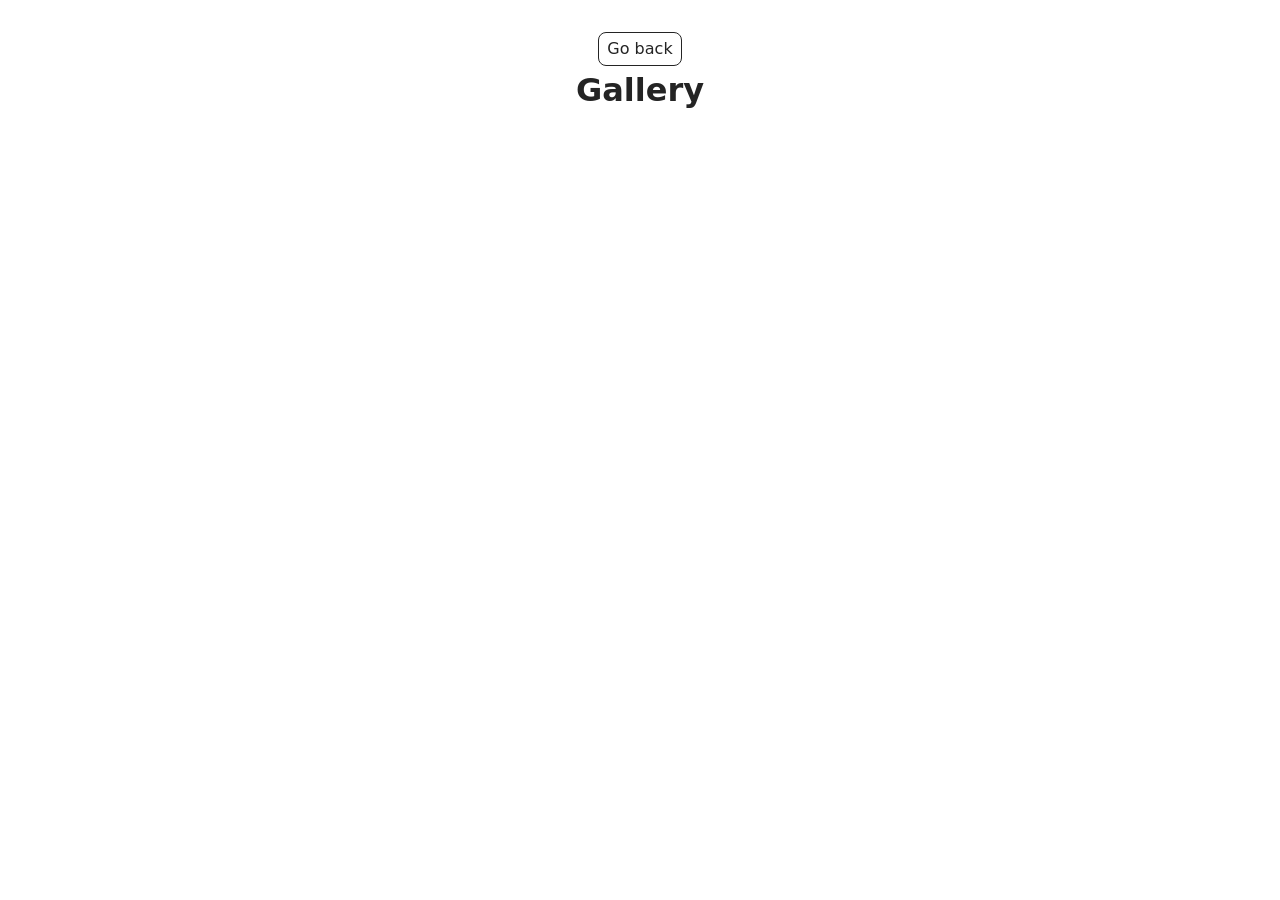
<file: src/1-gallery.html>
<!doctype html>
<html lang="en">
  <head>
    <meta charset="UTF-8" />
    <meta http-equiv="X-UA-Compatible" content="IE=edge" />
    <meta name="viewport" content="width=device-width, initial-scale=1.0" />
    <title>Gallery</title>
    <link rel="stylesheet" href="./css/styles.css" />
  </head>
  <body>
    <main>
      <div class="container">
        <a class="back-link" href="./index.html">Go back</a>
        <h1 class="gallery-title">Gallery</h1>
        <ul class="gallery"></ul>
      </div>
    </main>
    <script type="module" src="./js/1-gallery.js"></script>
  </body>
</html>
</file>
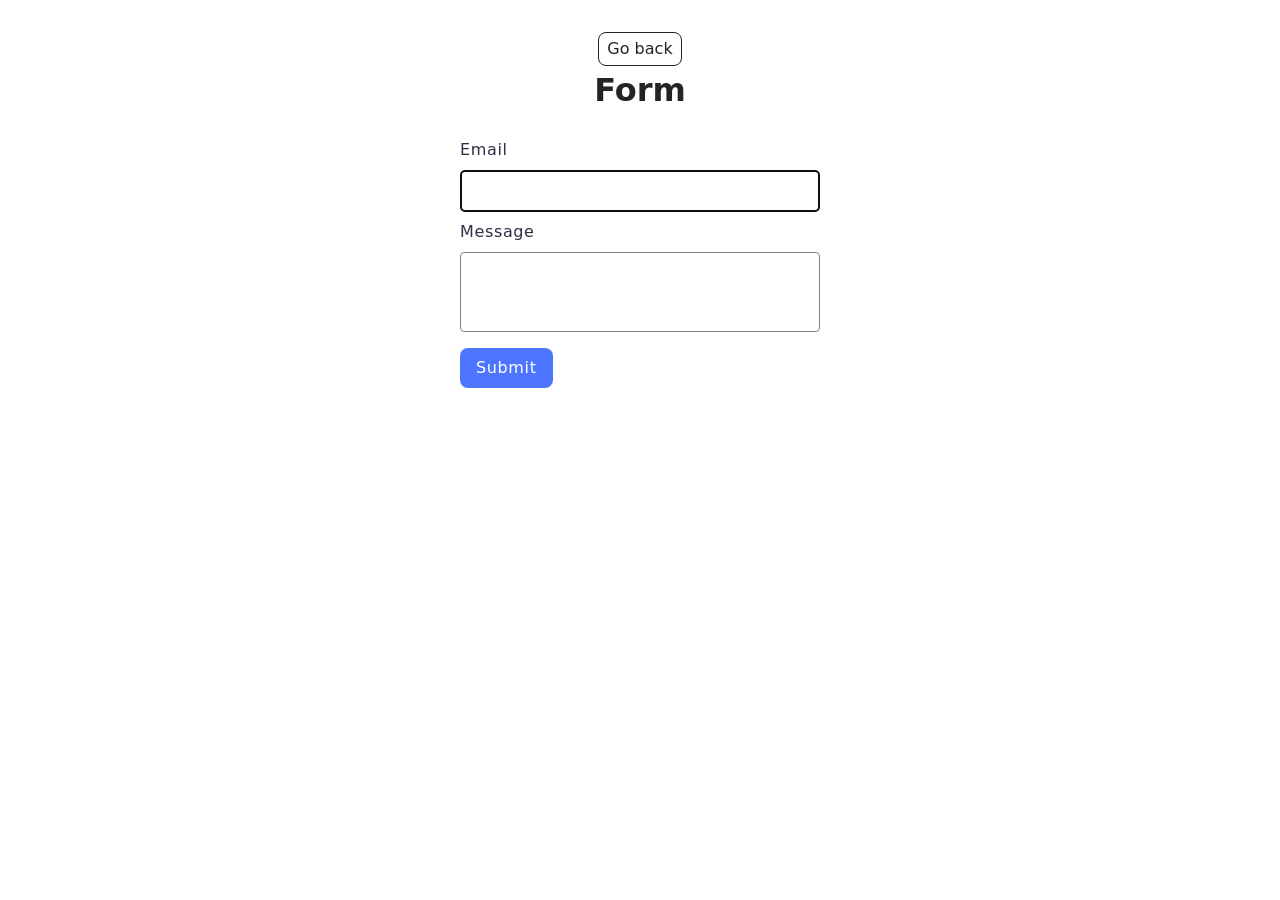
<file: src/2-form.html>
<!doctype html>
<html lang="en">
  <head>
    <meta charset="UTF-8" />
    <meta http-equiv="X-UA-Compatible" content="IE=edge" />
    <meta name="viewport" content="width=device-width, initial-scale=1.0" />
    <title>Form</title>
    <link rel="stylesheet" href="./css/styles.css" />
  </head>
  <body>
    <main>
      <div class="container">
        <a class="back-link" href="./index.html">Go back</a>
        <h1 class="form-title">Form</h1>
        <form class="feedback-form" autocomplete="off">
          <div>
            <label>
              Email
              <input type="email" name="email" autofocus />
            </label>
            <label>
              Message
              <textarea name="message" rows="8"></textarea>
            </label>
          </div>
          <button type="submit">Submit</button>
        </form>
      </div>
    </main>
    <script type="module" src="./js/2-form.js"></script>
  </body>
</html>
</file>
<file: src/css/styles.css>
/**
  |============================
  | include css partials with
  | default @import url()
  |============================
*/
/* Common styles */
@import url('./reset.css');
@import url('./base.css');
@import url('./container.css');
@import url('./animations.css');

/* Sections style */
@import url('./header.css');
@import url('./gallery.css');
@import url('./form.css');
@import url('./vite-promo.css');
@import url('./badges.css');
@import url('./back-link.css');
@import url('./footer.css');
</file>
